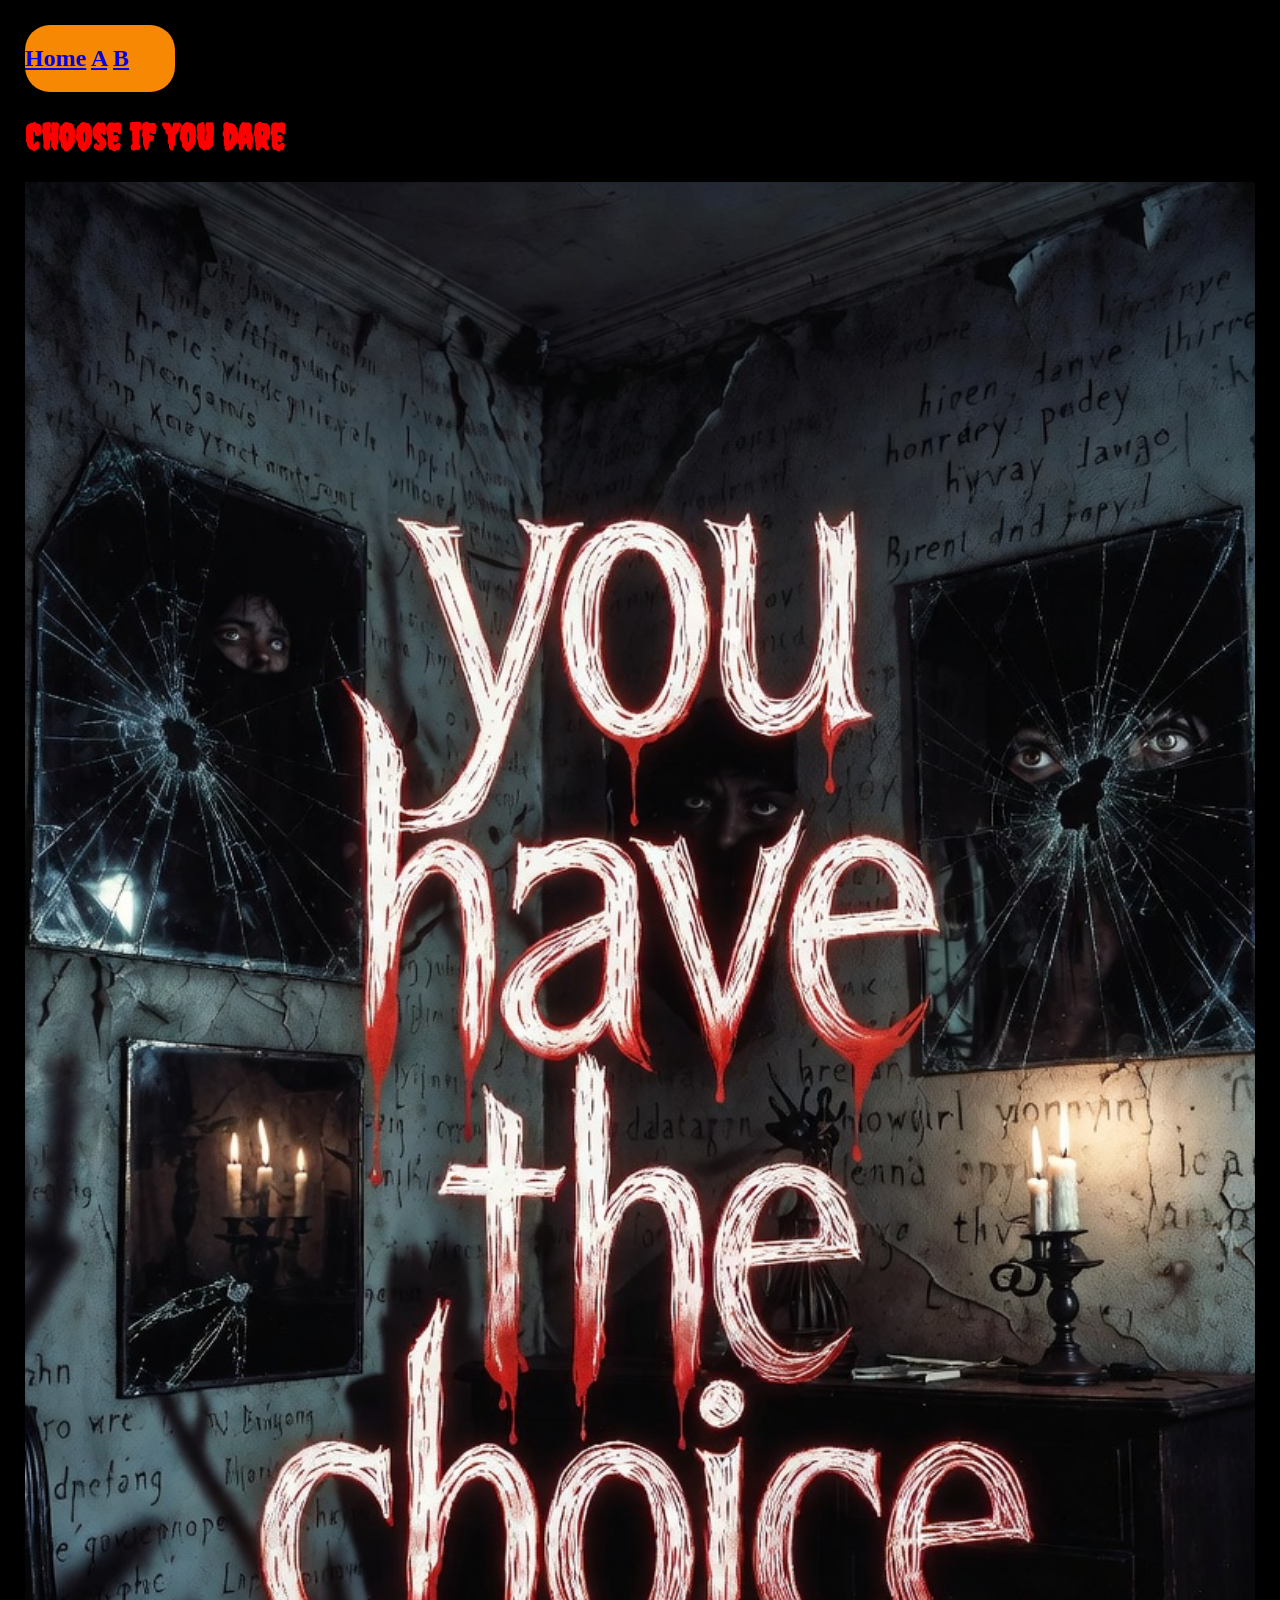
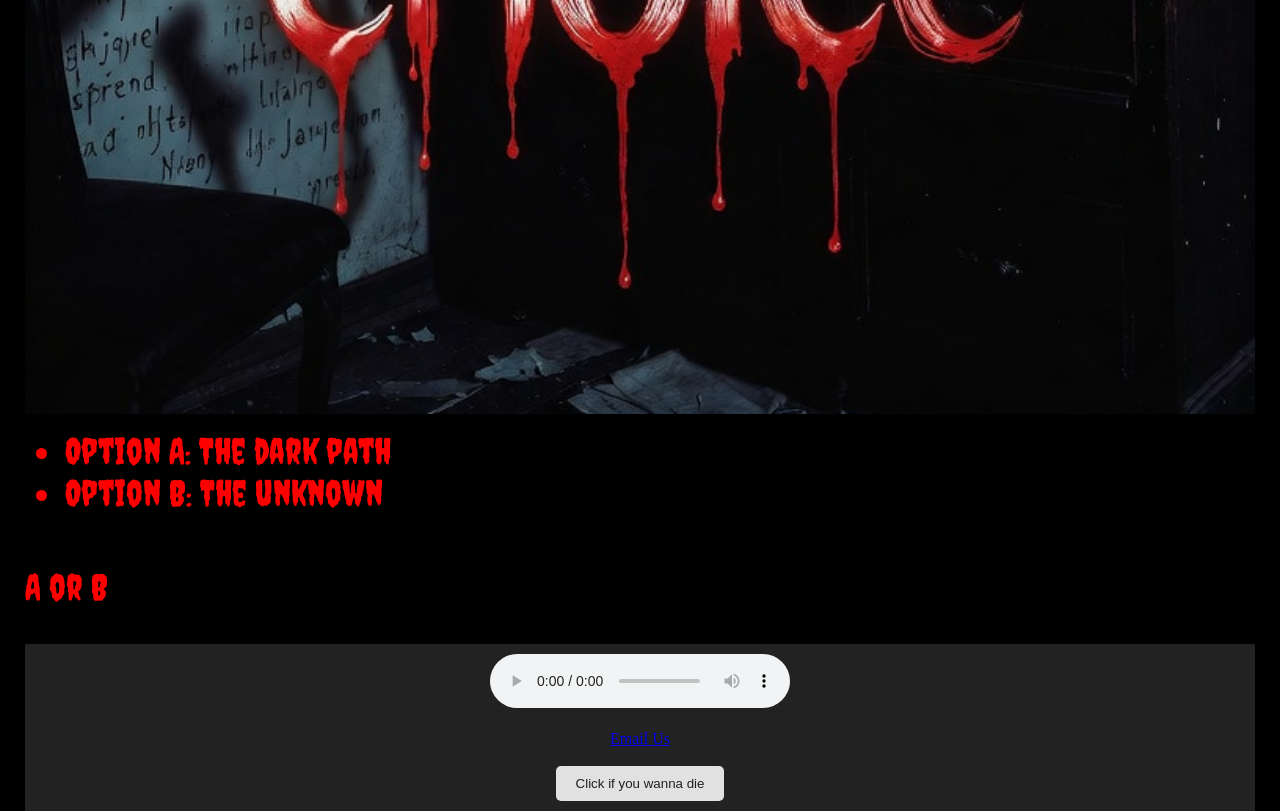
<file: index.html>
<!DOCTYPE html>
<html>
<head>
  <title>Home</title>
  <link rel="stylesheet" href="styles.css" />
  <link rel="icon" type="image/jpeg-icon" href="[data-uri]" /> 

</head>
<body>
  <nav style="background-color: rgb(246, 136, 3); width: 150px; border-radius: 25px;">
    <h2>
    <a href="index.html">Home</a> 
    <a href="page1.html">A</a> 
    <a href="page2.html">B</a>
    </h2>
  </nav>
  
  <h1>Choose if you dare </h1>
  <img src="oyYYy.jpg" alt="choose" />
    <ul>
  <li>Option A: The dark path</li>
  <li>Option B: The unknown</li>
</ul>
<footer>
<p>A   or   B</p>
</footer>
  
 <link href="https://fonts.googleapis.com/css2?family=Creepster&display=swap" rel="stylesheet" />

  
  <div class="ok">
  <audio controls autoplay loop>
    <source src="https://www.soundhelix.com/examples/mp3/SoundHelix-Song-10.mp3" type="audio/mpeg">
    
  </audio>
  <br><br>
   <a href="mailto:omareldeeb235@gmail.com" class="special-email">Email Us</a>
  <br><br>
  <footer>
    <button onclick="window.location.href='https://github.com/omareldeeb235-alt/potato/tree/main'">Click if you wanna die</button>
  </footer>
</div>

 
</body>
</html>
</file>
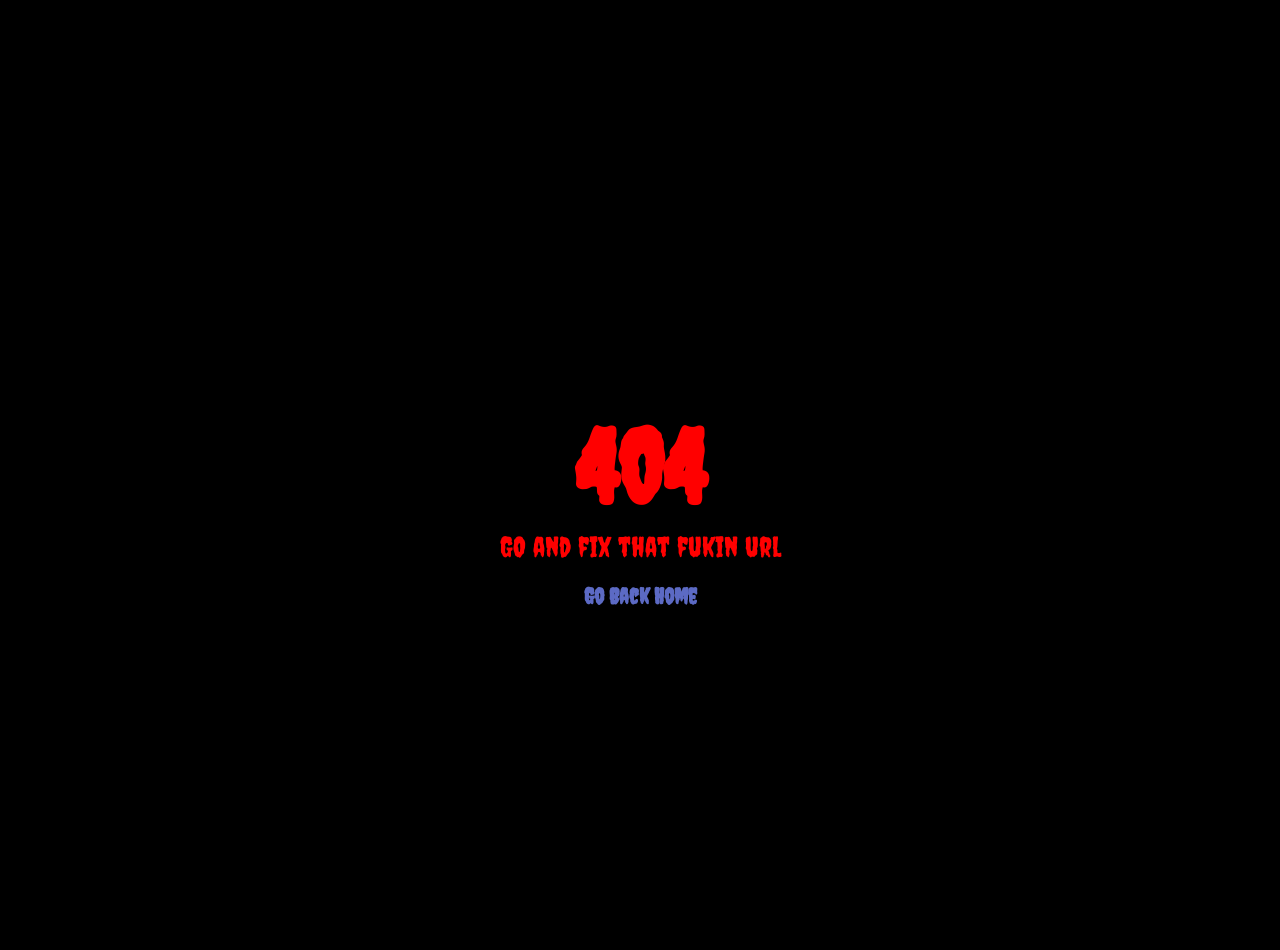
<file: 404page.html>
<!DOCTYPE html>
<html>
<head>
  <title>What a hell you doing</title>
  
  <link rel="stylesheet" href="styles.css" />
  <link href="https://fonts.googleapis.com/css2?family=Creepster&display=swap" rel="stylesheet" />
  <style>
    body, html {
      height: 100%;
      margin: 0;
      background-color: black;
      color: red;
      font-family: 'Creepster', cursive;
      justify-content: center;
      align-items: center;
      flex-direction: column;
      text-align: center;
      padding: 25px;
    }
    h1 {
      font-size: 100px;
      margin-bottom: 0;
    }
    p {
      font-size: 28px;
      margin-top: 5px;
      margin-bottom: 20px;
    }
    a {
      color: #5C6AC4;
      font-size: 22px;
      text-decoration: none;
      font-weight: bold;
    }
    a:hover {
      text-decoration: underline;
      color: #8a99f7;
    }
  </style>
</head>
<body>
  <h1>404</h1>
  <p>GO and fix that fukin url</p>
  <a href="index.html">Go Back Home</a>
</body>
</html>
</file>
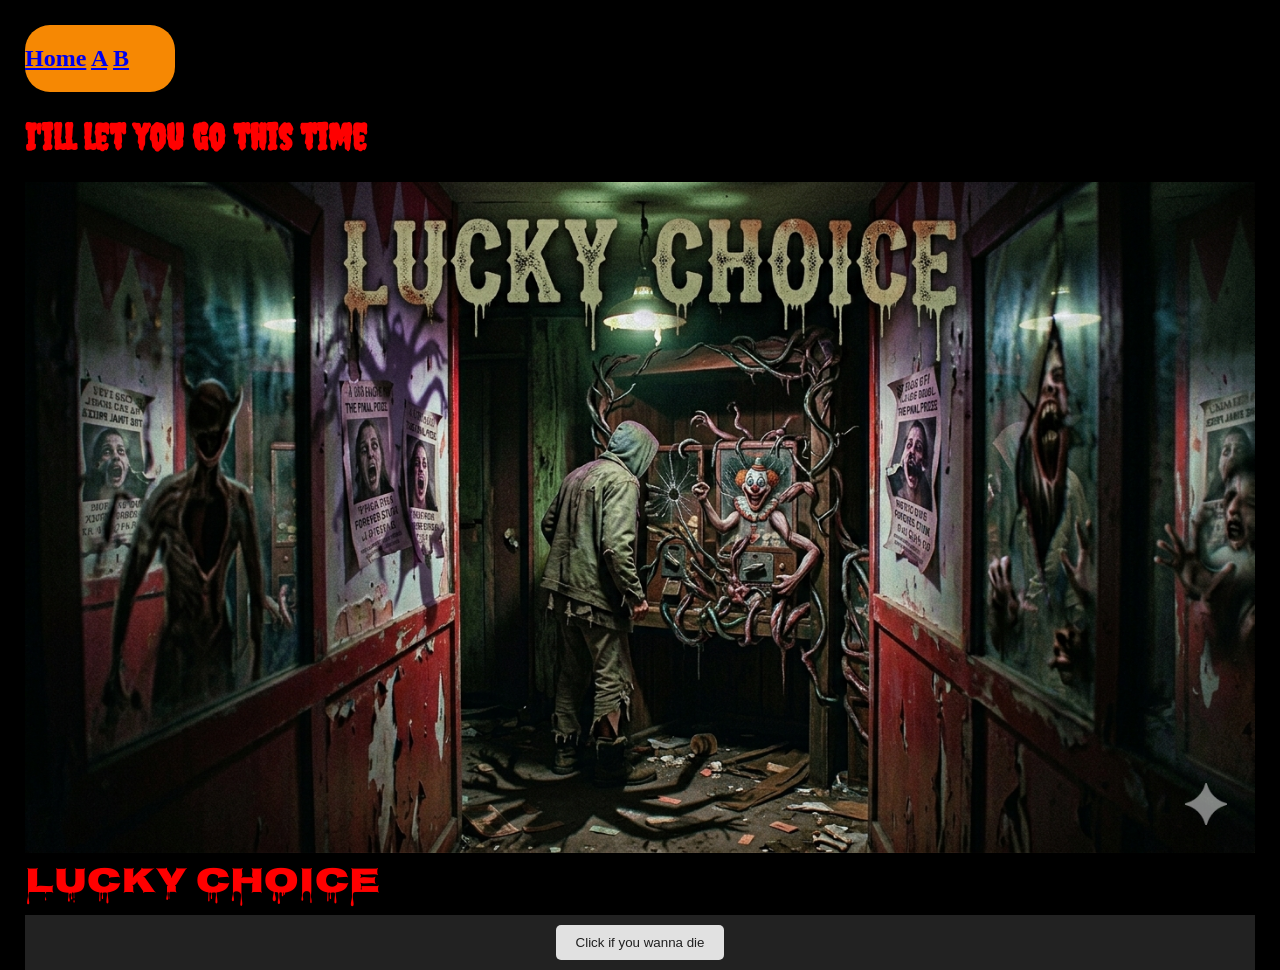
<file: page2.html>
<!DOCTYPE html>
<html>
<head>
  <title>Home Page 2</title>
  <link rel="stylesheet" href="styles.css" />
   <link rel="icon" type="image/jpeg-icon" href="[data-uri]" />
<link href="https://fonts.googleapis.com/css2?family=Nosifer&display=swap" rel="stylesheet" />
<link href="https://fonts.googleapis.com/css2?family=Creepster&display=swap" rel="stylesheet" />

</head>
<body>
  <nav style="background-color: rgb(246, 136, 3); width: 150px; border-radius: 25px;">
    <h2>
    <a href="index.html">Home</a> 
    <a href="page1.html">A</a> 
    <a href="page2.html">B</a>
    </h2>
  </nav>

  <h1>I'ill let you go this time </h1>
<img src="Gemini_Generated_Image_62448k62448k6244.png" alt="you will freedom this time ">
  <p2>Lucky choice</p2>
  
  
  <div class="ok">
     <footer>
    <button onclick="window.location.href='https://github.com/omareldeeb235-alt/potato/tree/main'">Click if you wanna die</button>
  </footer>
  </div>
 
</body>
</html>
</file>
<file: styles.css>
body{
  padding: 25px;
}
.title {
	color: #5C6AC4;
}
body, html {
  height: 100%;
  margin: 0;
  display: flex;
  flex-direction: column;
}

.ok {
  margin-top: auto;
  background: #f0f0f0;
  padding: 10px;
  text-align: center;
}
body {
  padding: 25px;
  background-color: black;
  color: white;
}
.title {
  color: #5C6AC4;
}
body, html {
  height: 100%;
  margin: 0;
  display: flex;
  flex-direction: column;
}

.ok {
  margin-top: auto;
  background: #222; 
  padding: 10px;
  text-align: center;
  color: white;
}
.ok button {
  background-color: #ffffffdc;
  color: rgba(0, 0, 0, 0.863);
  border: none;
  padding: 10px 20px;
  cursor: pointer;
  border-radius: 5px;
  transition: background-color 0.3s ease;
}

.ok button:hover {
  background-color: #f3f5ff5c; 
}
p {
  font-family: 'Creepster', cursive;
  font-size: 36px;
  color: red;
}

li
{
  font-family: 'Creepster', cursive;
  font-size: 36px;
  color: red;
}
h1
{
  font-family: 'Creepster', cursive;
  font-size: 36px;
  color: red;
}
p2
{
  font-family: 'Nosifer', cursive;
  font-size: 36px;
  color: red;
}
</file>
